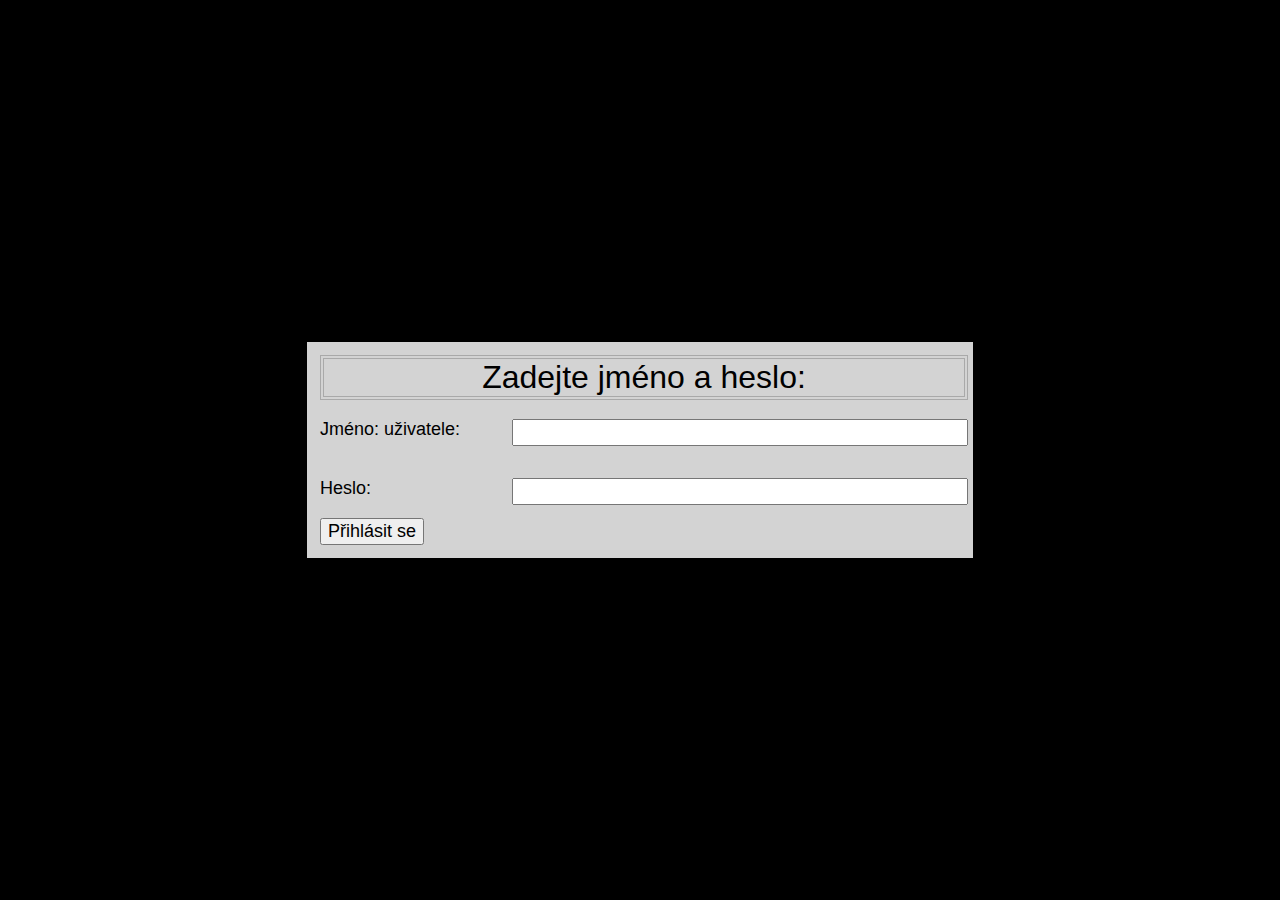
<file: templateDALSIuzivatel.html>
﻿<!DOCTYPE html>
<!-- toto je HTML stranka pro prihlaseni uzivatele -->
<html>
<head>

<link rel="stylesheet" type="text/css" href="styl.css">
<title>projektik - uzivatel </title>
</head>

<body>

<!--
<header  class="reklamaHeader">

<iframe src="//ad.geekhosting.cz/reklama.html" style="overflow: hidden;border: none;" frameborder="0" scrolling="no" width="100%" height="auto" allowfullscreen><p>Your browser does not support iframes.</p></iframe>

</header>
-->

<div class="pozadiDivUzivatel">

	<div class="hlavniDivUzivatel">
	
	<div class = "nadpisDiv">  
		Zadejte jméno a heslo: 
	</div>
	
		<form id="forma1" method= "POST" class = "formUzivatelClass" action="PHPforMAIN.php">
		
			<div class = "inputAndTextContainerDiv"> 			
				Jméno:&nbsp;uživatele:&nbsp;
			
				<div class = "inputContainerDiv"> 
					<input class= "inputText" type="text" name="jmenoUzivatele">
				</div>
		  </div>
		  
		  <div class = "inputAndTextContainerDiv"> 	
			  Heslo:&nbsp;
			  <div class = "inputContainerDiv"> 
				<input class= "inputText" type="password"  name="heslo">			  
			  </div>
		  </div>
		  
			<input type="hidden" name="switch" value="3" />
		</form>

	<div class = "buttonContainerDiv">
		<button type="submit" form="forma1" value="prihlasitSe" class="tlacitko">Přihlásit se</button>
	</div>


	</div>



</div>

</body>

</html>
</file>
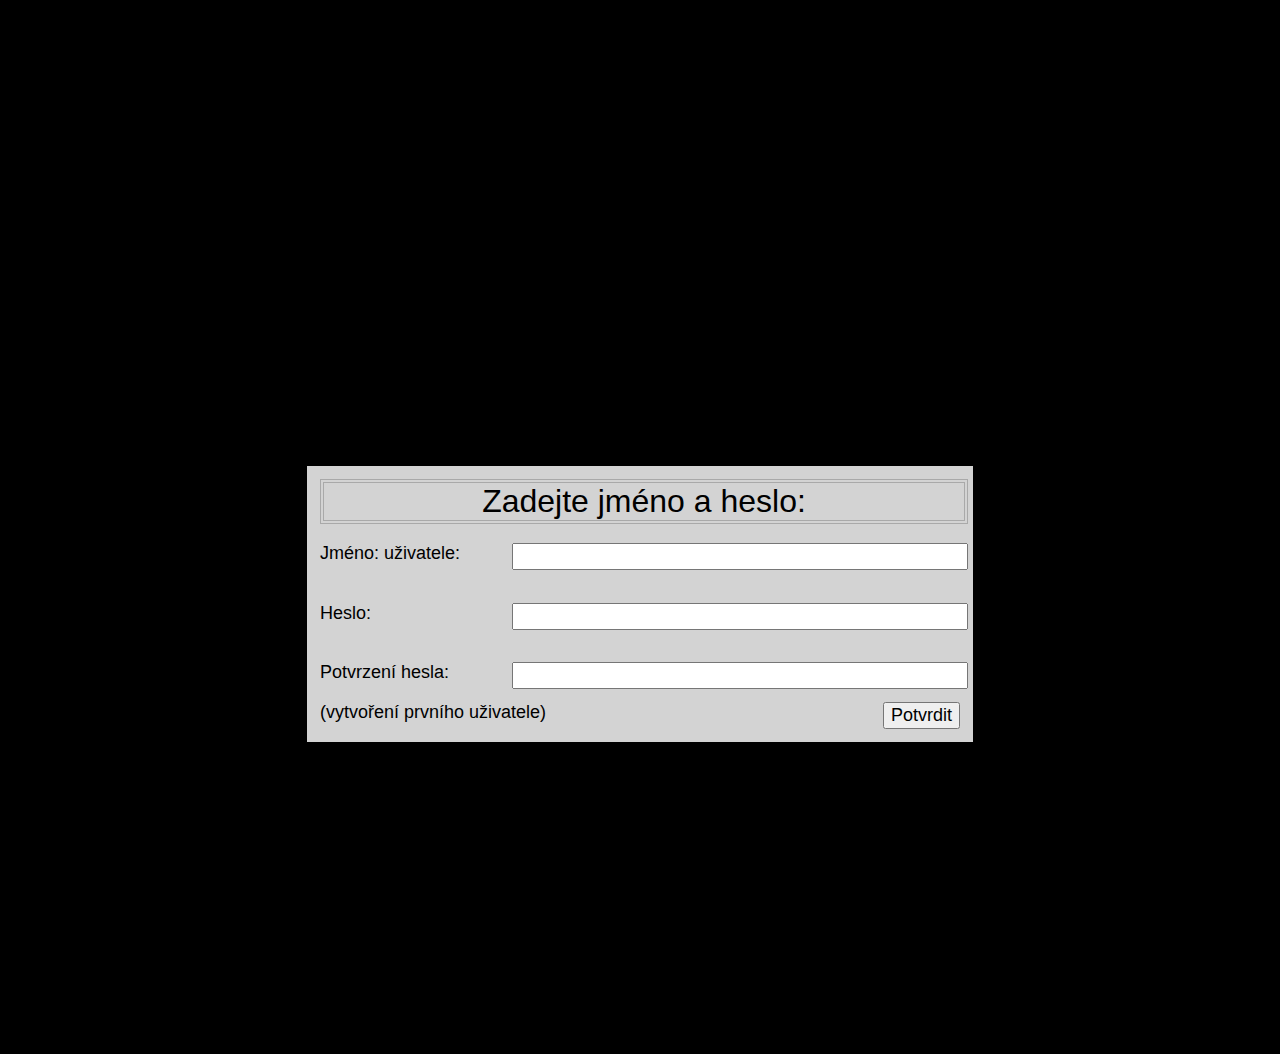
<file: templatePRVNIuzivatel.html>
﻿<!DOCTYPE html>
<!-- toto je HTML stranka pro vytvoreni uzivatele -->
<html>
<head>

<link rel="stylesheet" type="text/css" href="styl.css">

<title>projektik - uzivatel default</title>
</head>

<body>
<header  class="reklamaHeader">

<iframe src="//ad.geekhosting.cz/reklama.html" style="overflow: hidden;border: none;" frameborder="0" scrolling="no" width="100%" height="auto" allowfullscreen><p>Your browser does not support iframes.</p></iframe>

</header>

<div class="pozadiDivUzivatel">

	<div class="hlavniDivUzivatel">
	
	<div class = "nadpisDiv" >  
		Zadejte jméno a heslo: 
	</div>
	
		<form id="forma1" class = "formUzivatelClass" method="POST" action="PHPforMAIN.php">
			<div class = "inputAndTextContainerDiv"> 			
				Jméno:&nbsp;uživatele:&nbsp;
			
				<div class = "inputContainerDiv"> 
					<input class= "inputText" type="text" name="jmenoUzivatele">
				</div>
		  </div>
		  
		  <div class = "inputAndTextContainerDiv"> 	
			  Heslo:&nbsp;
			  <div class = "inputContainerDiv"> 
				<input class= "inputText" type="password"  name="heslo">			  
			  </div>
		  </div>
		  
		  <div class = "inputAndTextContainerDiv"> 	
				Potvrzení hesla:&nbsp; 
			  
			  <div class = "inputContainerDiv"> 
				<input class= "inputText" type="password" name="hesloPotvrzeni">			  
			  </div>
		  </div>

		<input type="hidden" name="switch" value="2" />
	
		</form>

	<div class = "buttonContainerDiv">
		<div id="prvniUzivatelZobrazovac" class = "buttonLeftDiv">
			(vytvoření prvního uživatele)	
		</div>
		<div class = "buttonRightDiv">
			<button type="submit" form="forma1" value="Submit" class="tlacitko">Potvrdit</button>
		</div>
	</div>


	</div>



</div>

</body>

</html>
</file>
<file: styl.css>
/* CSS soubor pro projek projektik */

html{
	width: 100%;
    height:100%;	
}	

head{

}

body {

	width: 100%;
    height:100%;
	margin: 0 auto;
	background-color: black;
	color: white;
}	
	


.pozadiDiv {
  	background-color: black;

  width: 100%;
  height:100%;
	
	color: black;
	
}  

.hlavniDiv{
  background-color: gray;

  width: 70%;
  height:70%;
  top: 15%;
  left: 15%;
	position: relative;
	
}

.pozadiDivUzivatel {
  	background-color: black;

  width: 100%;
  height:100%;

  	display: flex;
	justify-content: center;
    align-items: center;
	color: black;
	
}  

.hlavniDivUzivatel{
  
  background-color: lightgray;
  padding: 1%;
  
  width: 50%;

	
}

.tabControlDiv{
  background-color: red;

  width: 100%;
  height:10%;
	
}

.contentDiv{
  background-color: blue;
  width: 100%;
  height:90%;
	
}
.tabContainerDiv{
  background-color: black;	
  width: calc(100%  /3);
  height:100%;
  float: left;  
  user-select: none;	
	-webkit-touch-callout: none;
	-webkit-user-select: none;
	-khtml-user-select: none;
	-moz-user-select: none;
	-ms-user-select: none;  
}


.tabDiv{
  background-color: LightGray;	
  width: 100%;
  height:100%;	
  float: left;
  border-radius: 15px 15px 0px 0px;
  border: 3px solid gray;
	
  box-sizing: border-box;	
  


}

.tabText{
	width: 100%;
	height:50%;	
	top: 25%;
	position: relative;


	font-family: Verdana, Geneva, sans-serif;
	font-size: large;
	text-align: center;
			
}

.tabDiv:hover{
  background-color: white;	


}

.tabDivactive {
  background-color: white;	
  width: 100%;
  height:100%;	
  float: left;
  border-radius: 15px 15px 0px 0px;
  border: 3px solid gray;
	
  box-sizing: border-box;	
}

.contentDiv{
  background-color: LightGray;
  border: 3px solid gray;  
  box-sizing: border-box;	
}

.nadpisDiv{
	background-color: LightGray;

	width: 100%;
	height:10%;
	font-size: 200%;

	display: flex;
	justify-content: center;
	align-items: center;
	font-family: Verdana, Geneva, sans-serif;

	border-style: double;
	border-width: 4px;
	border-color: darkgray; 

	-webkit-touch-callout: none;
	-webkit-user-select: none;
	-khtml-user-select: none;
	-moz-user-select: none;
	-ms-user-select: none; 
	
	user-select: none;
  }


.inputAndTextContainerDiv{
	
	height: 30%;
	width: 100%;

	text-align: left;

	padding-top: 3%;
	padding-bottom: 3%;
	font-family: Verdana, Geneva, sans-serif;
	font-size: large;
	
	-webkit-touch-callout: none;
	-webkit-user-select: none;
	-khtml-user-select: none;
	-moz-user-select: none;
	-ms-user-select: none; 
user-select: none;
}

.buttonContainerDiv{
	height: 30%;
	width: 100%;
	font-size: large;
	font-family: Verdana, Geneva, sans-serif;
	display: flex;
}

.tlacitko{	
	font-size: large;
	font-family: Verdana, Geneva, sans-serif;	
}



.inputContainerDiv{
	width: 70%;
	float: right;	   
}

.formUzivatelClass{
	height: 100%;
	width: 100%;	
}

.inputText{
	width: 100%;
	font-family: Verdana, Geneva, sans-serif;
	font-size: large;   
}

.rozcestnik{	
	height: 80%;
	width: 100%;
	/*background-color: brown;*/
}

.buttonLeftDiv{
	
	height: 100%;
	width: 60%;
	float: left;
}

.buttonRightDiv{
	height: 100%;
	width: 60%;
	float: right;	
	justify-content: right;
	display: flex;
}

.tabObsah{
  display: none;	
	height: 100%;
	width: 100%;
	
}


.uzivatelDivPolovina{
	width: 100%;
	height: 50%;
	display: flex;

}


.uzivatelLevyDiv{
	height: 100%;
	width: 60%;
	float: left;	
	
}

.uzivatelPravyDiv{
	width: 40%;
	height:100%;
	float: left;
	
}



.jmenoUzivateleContainer{
	padding:5%;
	font-family: Verdana, Geneva, sans-serif;
	font-size: large;  
	
}

.odhlasitContainer{
	padding:5%;
	font-family: Verdana, Geneva, sans-serif;
	font-size: large;  
	width: 100%;
}

.uzivatelButtonDivContainer{
	
	
	font-family: Verdana, Geneva, sans-serif;
	font-size: large; 
	height:100%;
	display: flex;
	width: 100%;
	padding:10%;
}

.uzivatelButtonDivContainerHorniDolni{

}


.tlacitkoExtra{
		padding:5%;
		font-family: Verdana, Geneva, sans-serif;
		font-size: large;  
}

.tlacitkoOdhlasit{
		padding:5%;
		font-family: Verdana, Geneva, sans-serif;
		font-size: large; 
	
}

.tabulkaObal{
	height:100%;
	width: 100%;	
	
}

.tabulkaContainerDiv{
	height:90%;
	width: 100%;	
	display: flex;
	 overflow: auto;
	 
}


.tabulkaNaseptavacDiv{
	height:12%;	
	width: 100%;	

}

.livesearchContainer{
	height: 100%;
	width: 100%;
	padding: 1%;
	border: 3px solid gray;
	box-sizing: border-box;
	
}
.liveSearchInput{
	
	height: 100%;
	width: 100%;
	font-family: Verdana, Geneva, sans-serif;
	font-size: large; 

}

.tabulkaObrazky{
	height:auto;
	width: 100%;
	border: 6px solid gray;	
	padding: 5%;	
	border-collapse: collapse;
	color: black;
}

.tabulkaObrazkyTr{
	height: auto;
	border: 6px solid gray;
	max-height:10%;	
	font-family: Verdana, Geneva, sans-serif;
	font-size: large; 

}

.tabulkaObrazkyTd{
	
	max-height:10%;
	border: 6px solid gray;	
	display: table-cell;	
	justify-content: center;
	text-align: center;
	width: auto;
}

.tabulkaObrazkyTh{

	
	
	max-height:10%;
	border: 6px solid gray;	
	display: table-cell;	
	justify-content: center;
	text-align: center;
	width: auto;
}

.tabulkaObrazkyTdInside{	
	display: flex;
	justify-content: center;
    align-items: center;	

}

.tabulkaObrazekContainer{
	
	max-width: 15vh;	
	max-height:5vh;
	
	min-height:5vh;
	min-width:15vh;
	
	display: flex;
	background-color: black;

}
.tabulkaObrazek
{
	max-width: 100%;
	max-height:100%;
	object-fit: contain;

}

.tabulkaSmazatForm{

    display: table-cell;

    vertical-align: middle;
}

.tabulkasmazatContainer{

	background-color: black;

}



.obrazekInputDiv{
	height: 18%;
	width: 100%;
	
	display: table;

	padding: 1%;
	box-sizing: border-box;
	border: 6px solid gray;

	
}

.obrazekInputForm{
	
	width: 100%;
	
	justify-content: center;
    align-items: center;

	display: table-cell;
	vertical-align: middle;	
}
.tlacitkoObrazek{
	font-family: Verdana, Geneva, sans-serif;
	font-size: large; 
	float: right;
}

.vstupObrazek{
	font-family: Verdana, Geneva, sans-serif;
	font-size: large; 	
}

.obrazekNahledContainer{
	
	height: 82%;
	width: 100%;
	
	border: 6px solid gray;

	box-sizing: border-box;
	
}

.tabObsah2container{
	
	height:100%;
	width: 100%;
	overflow: auto;
}

.obrazekNahledDiv{
	height:100%;
	width: 100%;	
	background-color: black;
	
	display: flex;
	justify-content: center;
    align-items: center;
}

.obrazekNahlednik{
	max-width: 100%;
	max-height:100%;
	object-fit: contain;	
}

.reklamaHeader{
	/*height: 20%;
	width: 100%;*/
	/* lepsi je fit to contain */

}

.pozadiDivTabulka {
  	/*background-color: brown;*/

	width: 100%;
	height:100%;

	color: black;

}
</file>
